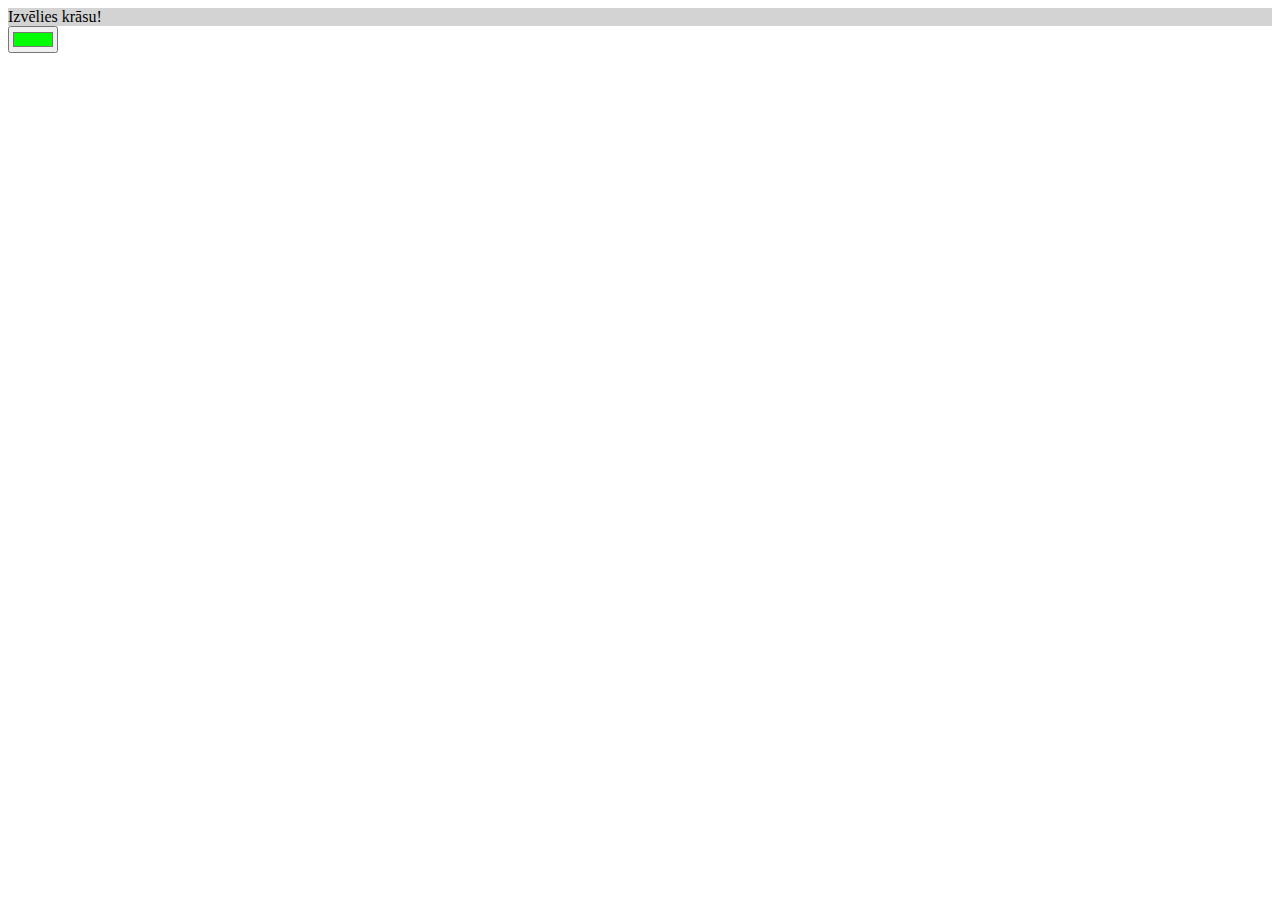
<file: TestWeb/public_html/citaLapa.html>
<!DOCTYPE html>
<html>
<head>
    <meta charset="UTF-8">
    <title>Formas</title>
    <script>
    function krasot(){
        var kr=document.getElementById("krasa").value;
        document.getElementById("fons").style="background-color:"+kr;
        document.getElementById("fons").innerHTML="Krāsa nomainīta uz "+document.getElementById("fons").style.backgroundColor;
    }
    </script>
</head>
<body>
<form>
  <div id="fons" style="background-color:lightgrey">Izvēlies krāsu!</div>
  <input type="color" id="krasa" value="#00ff00" onchange="krasot();">
</form>
</body>
</html>
</file>
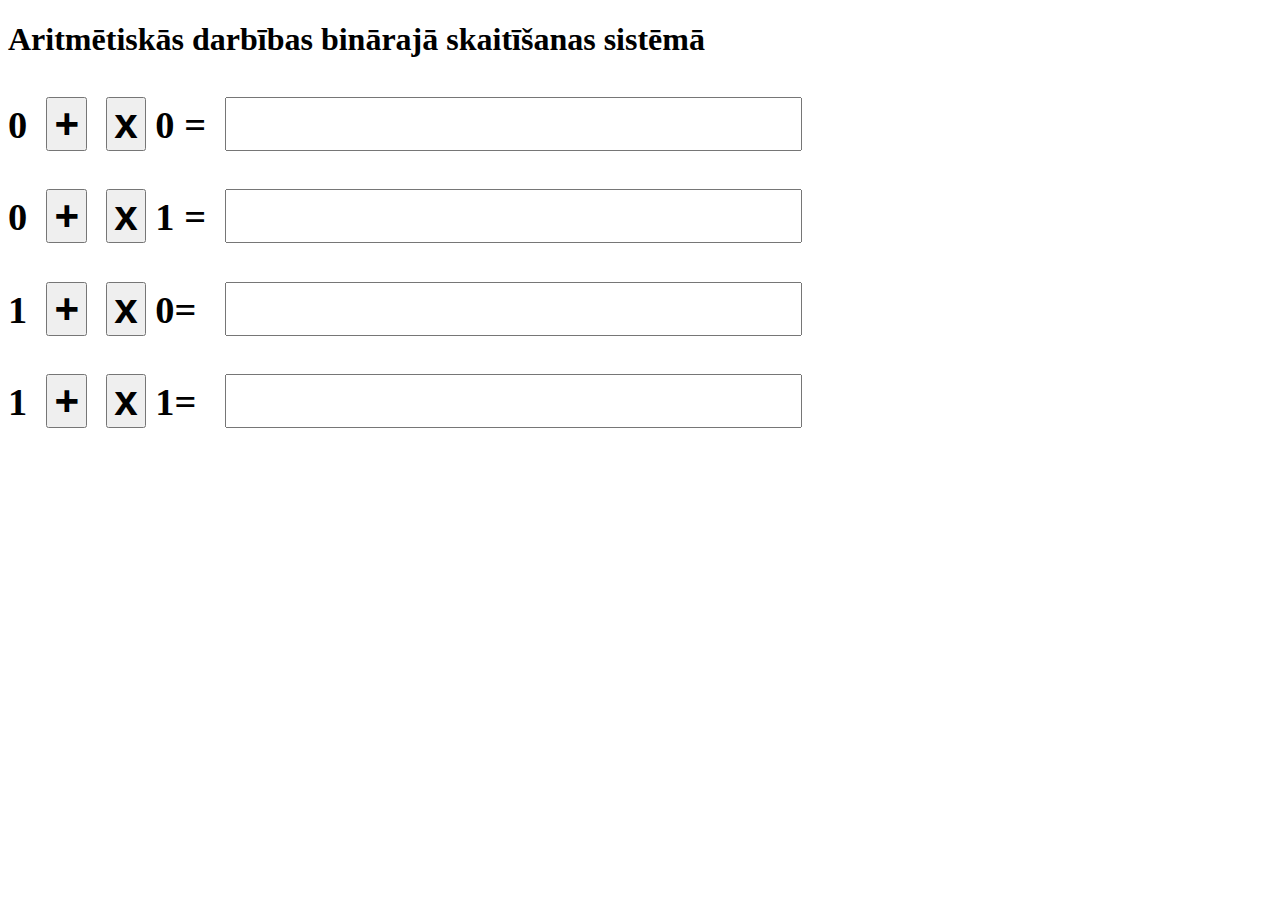
<file: TestWeb/public_html/darbibas.html>
<!DOCTYPE html>
<html><head>
<meta charset="utf-8" >
<title>Aritmētiskās darbības binārajā skaitīšanas sistēmā</title>
<style>
    p{
        font-weight: bold;
        font-size: 120%;
    }
    form {font-weight: bolder;
        font-size: 200%;}
    input {font-weight: bolder;
        font-size: 110%;}
</style>
</head><body>
<h1>Aritmētiskās darbības binārajā skaitīšanas sistēmā</h1>
<form method="post" name="darbibas">
<p>0&nbsp;
<input onclick="rez00.value=0" name="plus00" value="+" type="button">&nbsp;
<input onclick="rez00.value=0" name="reiz00" value="x" type="button"> 0 =&nbsp;
<input name="rez00">
</p>
<p>0&nbsp;
<input onclick="rez01.value=1" name="plus01" value="+" type="button">&nbsp;
<input onclick="rez01.value=0" name="reiz01" value="x" type="button"> 1 =&nbsp;
<input name="rez01">
</p>
<p>1&nbsp;
<input onclick="rez10.value=1" name="plus10" value="+" type="button">&nbsp;
<input onclick="rez10.value=0" name="reiz10" value="x" type="button"> 0=&nbsp;
&nbsp;<input name="rez10">
</p>
<p>1&nbsp;
<input onclick="rez11.value=2" name="plus11" value="+" type="button">&nbsp;
<input onclick="rez11.value=1" name="reiz11" value="x" type="button"> 1=&nbsp;
&nbsp;<input name="rez11">
</p>
</form>
</body></html>
</file>
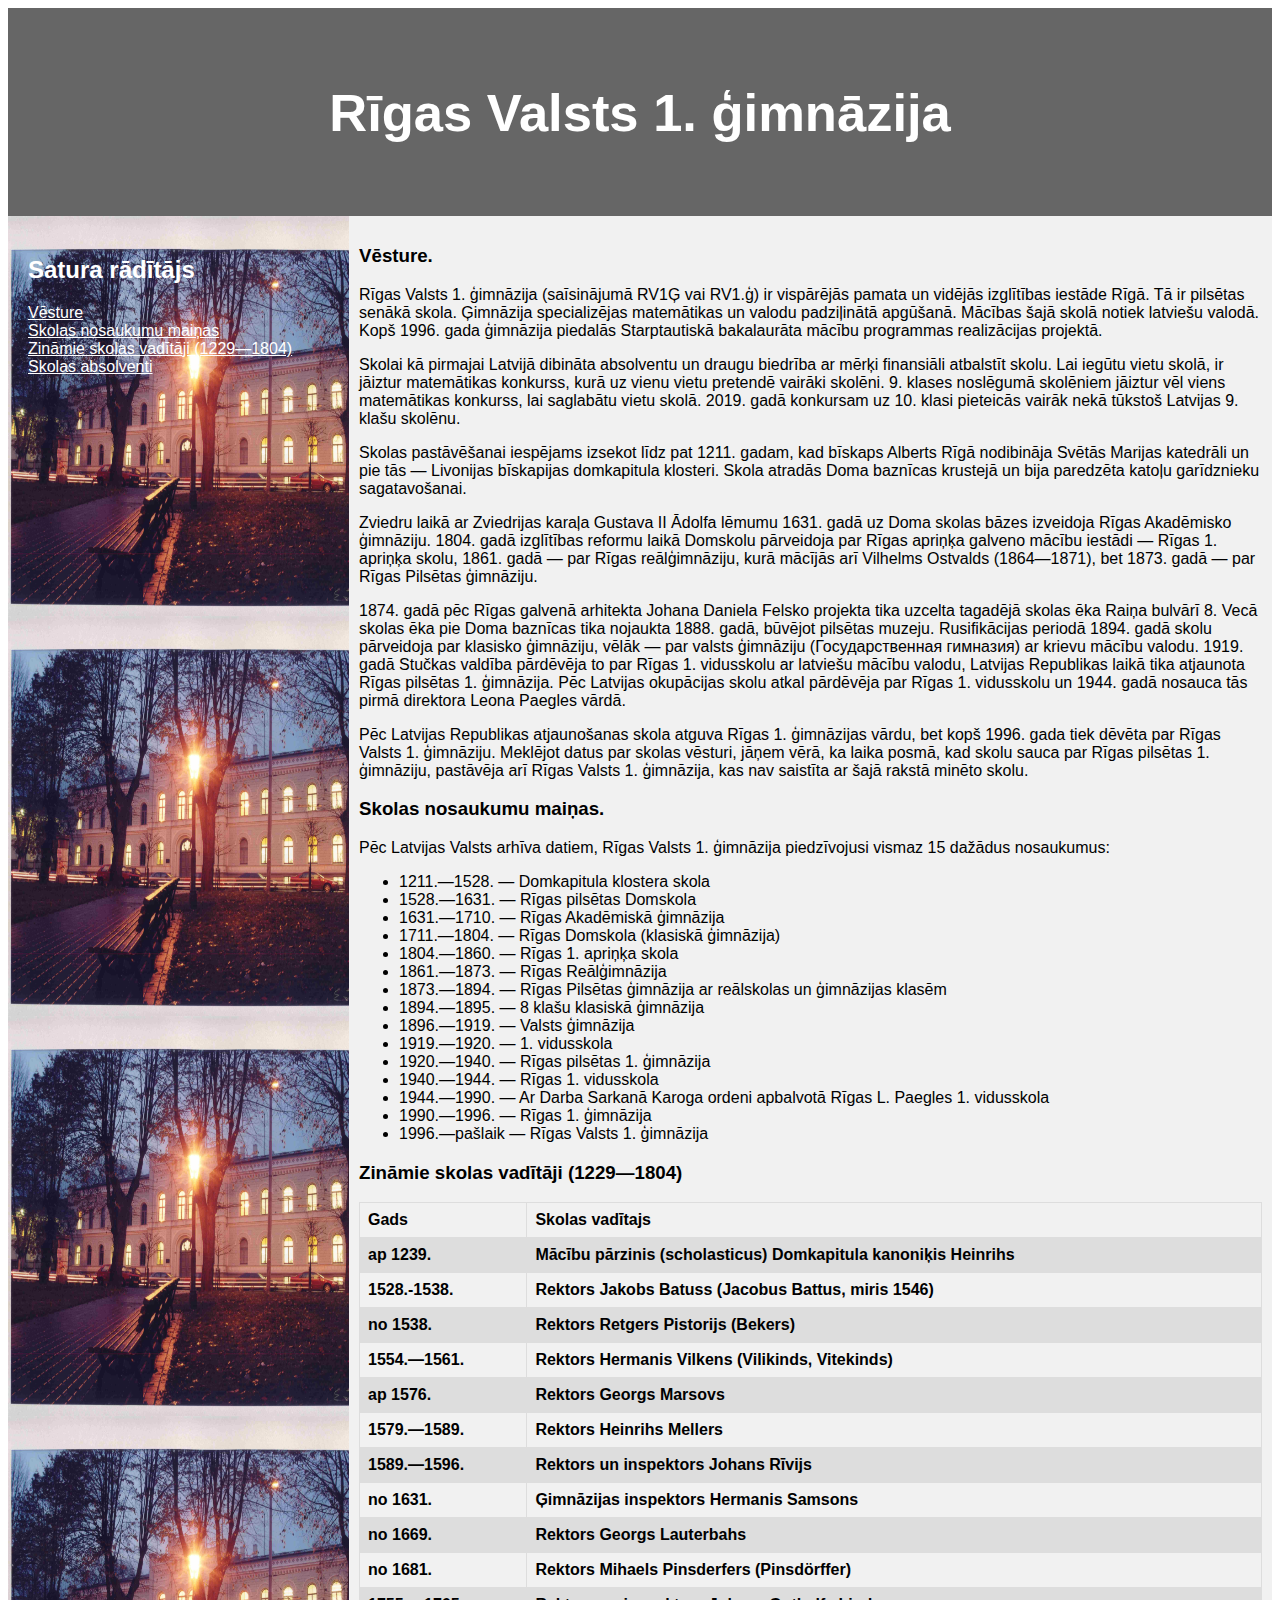
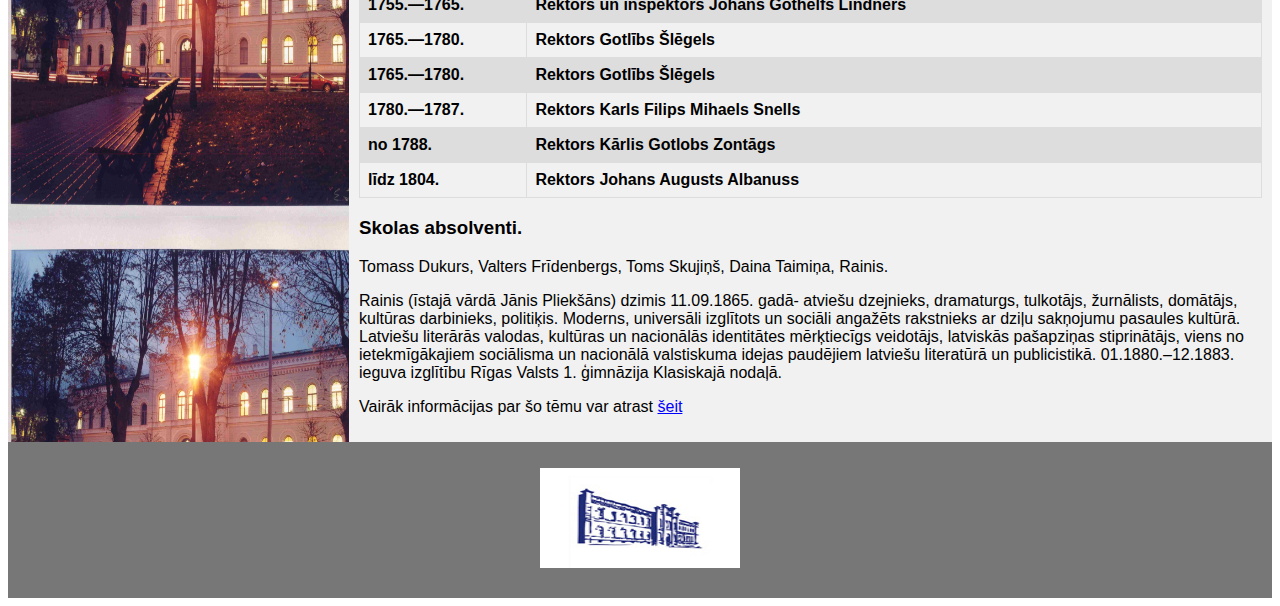
<file: TestWeb/public_html/skola.html>
<!DOCTYPE html>
<html lang="en">
<head>
<title>CSS Template</title>
<meta charset="utf-8">
<meta name="viewport" content="width=device-width, initial-scale=1">
<style>
* {
  box-sizing: border-box;
}

body {
  font-family: Arial, Helvetica, sans-serif;
}

/* Style the header */
header {
  background-color: #666;
  padding: 30px;
  text-align: center;
  font-size: 35px;
  color: white;
}

/* Container for flexboxes */
section {
  display: -webkit-flex;
  display: flex;
}

/* Style the navigation menu */
nav {
  -webkit-flex: 1;
  -ms-flex: 1;
  flex: 1;
  background: #ccc;
  padding: 20px;
  background-image: url("images/skola.jpg");
  background-repeat: repeat-y;
  background-size: 400px 400px;
  
}

/* Style the list inside the menu */
nav ul {
  list-style-type: none;
  padding: 0;
}

/* Style the content */
article {
  -webkit-flex: 3;
  -ms-flex: 3;
  flex: 3;
  background-color: #f1f1f1;
  padding: 10px;
}

/* Style the footer */
footer {
  background-color: #777;
  padding: 10px;
  text-align: center;
  color: white;
}

/* Responsive layout - makes the menu and the content (inside the section) sit on top of each other instead of next to each other */
@media (max-width: 600px) {
  section {
    -webkit-flex-direction: column;
    flex-direction: column;
  }
}
table {
  font-family: arial, sans-serif;
  border-collapse: collapse;
  width: 100%;
}

td, th {
  border: 1px solid #dddddd;
  text-align: left;
  padding: 8px;
}

tr:nth-child(even) {
  background-color: #dddddd;
}
a, h2 {
    color: white;
}
.url_color {
    color: blue;
}

</style>
</head>
<body>

<header>
  <h2>Rīgas Valsts 1. ģimnāzija</h2>
</header>

<section>
  <nav>
      <h2>Satura rādītājs</h2>
    <ul>
      <li><a href="#vesture">Vēsture</a></li>
      <li><a href="#Skolasnosaukumumaiņas">Skolas nosaukumu maiņas</a></li>
      <li><a href="#Zināmieskolasvadītāji">Zināmie skolas vadītāji (1229—1804)</a></li>
      <li><a href="#Skolasabsolventi">Skolas absolventi</a></li>
    </ul>
  </nav>
  
  <article>
     <h3 id="vesture"> Vēsture. </h3>
<p>Rīgas Valsts 1. ģimnāzija (saīsinājumā RV1Ģ vai RV1.ģ) ir vispārējās pamata 
    un vidējās izglītības iestāde Rīgā. Tā ir pilsētas senākā skola. Ģimnāzija 
    specializējas matemātikas un valodu padziļinātā apgūšanā. Mācības šajā skolā 
    notiek latviešu valodā. Kopš 1996. gada ģimnāzija piedalās Starptautiskā bakalaurāta mācību programmas realizācijas projektā.</p>
<p>Skolai kā pirmajai Latvijā dibināta absolventu un draugu biedrība ar mērķi 
    finansiāli atbalstīt skolu. Lai iegūtu vietu skolā, ir jāiztur matemātikas 
    konkurss, kurā uz vienu vietu pretendē vairāki skolēni. 9. klases noslēgumā 
    skolēniem jāiztur vēl viens matemātikas konkurss, lai saglabātu vietu skolā.
    2019. gadā konkursam uz 10. klasi pieteicās vairāk nekā tūkstoš Latvijas 9. klašu skolēnu.</p>
<p>Skolas pastāvēšanai iespējams izsekot līdz pat 1211. gadam, kad bīskaps Alberts 
    Rīgā nodibināja Svētās Marijas katedrāli un pie tās — Livonijas bīskapijas domkapitula klosteri. 
    Skola atradās Doma baznīcas krustejā un bija paredzēta katoļu garīdznieku sagatavošanai.</p> 
<p>Zviedru laikā ar Zviedrijas karaļa Gustava II Ādolfa lēmumu 1631. gadā uz Doma 
    skolas bāzes izveidoja Rīgas Akadēmisko ģimnāziju. 1804. gadā izglītības reformu
    laikā Domskolu pārveidoja par Rīgas apriņķa galveno mācību iestādi — Rīgas 1. 
    apriņķa skolu, 1861. gadā — par Rīgas reālģimnāziju, kurā mācījās arī Vilhelms 
    Ostvalds (1864—1871), bet 1873. gadā — par Rīgas Pilsētas ģimnāziju.</p> 
<p>1874. gadā pēc Rīgas galvenā arhitekta Johana Daniela Felsko projekta tika uzcelta tagadējā 
    skolas ēka Raiņa bulvārī 8. Vecā skolas ēka pie Doma baznīcas tika nojaukta 1888. 
    gadā, būvējot pilsētas muzeju. Rusifikācijas periodā 1894. gadā skolu pārveidoja 
    par klasisko ģimnāziju, vēlāk — par valsts ģimnāziju (Государственная гимназия) 
    ar krievu mācību valodu. 1919. gadā Stučkas valdība pārdēvēja to par Rīgas 1. vidusskolu 
    ar latviešu mācību valodu, Latvijas Republikas laikā tika atjaunota Rīgas pilsētas 1. ģimnāzija. 
    Pēc Latvijas okupācijas skolu atkal pārdēvēja par Rīgas 1. vidusskolu un 1944. gadā nosauca tās 
    pirmā direktora Leona Paegles vārdā.</p> 
<p>Pēc Latvijas Republikas atjaunošanas skola atguva Rīgas 1. ģimnāzijas vārdu, bet 
    kopš 1996. gada tiek dēvēta par Rīgas Valsts 1. ģimnāziju. Meklējot datus 
    par skolas vēsturi, jāņem vērā, ka laika posmā, kad skolu sauca par Rīgas pilsētas 1. ģimnāziju, 
    pastāvēja arī Rīgas Valsts 1. ģimnāzija, kas nav saistīta ar šajā rakstā minēto skolu.</p>
<h3 id="Skolasnosaukumumaiņas">Skolas nosaukumu maiņas.</h3>
<p>Pēc Latvijas Valsts arhīva datiem, Rīgas Valsts 1. ģimnāzija piedzīvojusi vismaz 15 dažādus nosaukumus:</p>
    <ul>
        <li>1211.—1528. — Domkapitula klostera skola</li>
<li>1528.—1631. — Rīgas pilsētas Domskola</li>
<li>1631.—1710. — Rīgas Akadēmiskā ģimnāzija</li>
<li>1711.—1804. — Rīgas Domskola (klasiskā ģimnāzija)</li>
<li>1804.—1860. — Rīgas 1. apriņķa skola</li>
<li>1861.—1873. — Rīgas Reālģimnāzija</li>
<li>1873.—1894. — Rīgas Pilsētas ģimnāzija ar reālskolas un ģimnāzijas klasēm</li>
<li>1894.—1895. — 8 klašu klasiskā ģimnāzija</li>
<li>1896.—1919. — Valsts ģimnāzija</li>
<li>1919.—1920. — 1. vidusskola</li>
<li>1920.—1940. — Rīgas pilsētas 1. ģimnāzija</li>
<li>1940.—1944. — Rīgas 1. vidusskola</li>
<li>1944.—1990. — Ar Darba Sarkanā Karoga ordeni apbalvotā Rīgas L. Paegles 1. vidusskola</li>
<li>1990.—1996. — Rīgas 1. ģimnāzija</li>
<li>1996.—pašlaik — Rīgas Valsts 1. ģimnāzija</li>
    </ul>
<h3 id="Zināmieskolasvadītāji">Zināmie skolas vadītāji (1229—1804)</h3>
<table style="width:100%">
  <tr>
    <th>Gads</th>
    <th>Skolas vadītajs</th>
  </tr>
  <tr>
    <th>ap 1239.</th>
    <th>Mācību pārzinis (scholasticus) Domkapitula kanoniķis Heinrihs</th>
  </tr>
  <tr>
    <th>1528.-1538.</th>
    <th>Rektors Jakobs Batuss (Jacobus Battus, miris 1546)</th>
  </tr>
  <tr>
    <th>no 1538.</th>
    <th>Rektors Retgers Pistorijs (Bekers)</th>
  </tr>
  <tr>
    <th>1554.—1561.</th>
    <th>Rektors Hermanis Vilkens (Vilikinds, Vitekinds)</th>
  </tr>
  <tr>
    <th>ap 1576.</th>
    <th>Rektors Georgs Marsovs</th>
  </tr>
<tr>
    <th>1579.—1589.</th>
    <th>Rektors Heinrihs Mellers</th>
  </tr>
  <tr>
    <th>1589.—1596.</th>
    <th>Rektors un inspektors Johans Rīvijs</th>
  </tr>
  <tr>
    <th>no 1631.</th>
    <th>Ģimnāzijas inspektors Hermanis Samsons</th>
  </tr>
  <tr>
    <th>no 1669.</th>
    <th>Rektors Georgs Lauterbahs</th>
  </tr>
<tr>
    <th>no 1681.</th>
    <th>Rektors Mihaels Pinsderfers (Pinsdörffer)</th>
  </tr>
  <tr>
    <th>1755.—1765.</th>
    <th>Rektors un inspektors Johans Gothelfs Lindners</th>
  </tr>
  <tr>
    <th>1765.—1780.</th>
    <th>Rektors Gotlībs Šlēgels</th>
  </tr>
  <tr>
    <th>1765.—1780.</th>
    <th>Rektors Gotlībs Šlēgels</th>
  </tr>
  <tr>
    <th>1780.—1787.</th>
    <th>Rektors Karls Filips Mihaels Snells</th>
  </tr>
  <tr>
    <th>no 1788.</th>
    <th>Rektors Kārlis Gotlobs Zontāgs</th>
  </tr>
  <tr>
    <th>līdz 1804.</th>
    <th>Rektors Johans Augusts Albanuss</th>
  </tr>
  </table>
<h3 id="Skolasabsolventi">Skolas absolventi.</h3>
<p>Tomass Dukurs, Valters Frīdenbergs, Toms Skujiņš, Daina Taimiņa, Rainis.</p>
<p>Rainis (īstajā vārdā Jānis Pliekšāns) dzimis 11.09.1865. gadā- atviešu dzejnieks, 
    dramaturgs, tulkotājs, žurnālists, domātājs, kultūras darbinieks, politiķis.
    Moderns, universāli izglītots un sociāli angažēts rakstnieks ar dziļu sakņojumu 
    pasaules kultūrā. Latviešu literārās valodas, kultūras un nacionālās identitātes 
    mērķtiecīgs veidotājs, latviskās pašapziņas stiprinātājs, viens no ietekmīgākajiem 
    sociālisma un nacionālā valstiskuma idejas paudējiem latviešu literatūrā un publicistikā. 
    01.1880.–12.1883. ieguva izglītību Rīgas Valsts 1. ģimnāzija Klasiskajā nodaļā.  </p>
<p>Vairāk informācijas par šo tēmu var atrast 
                <a href="https://enciklopedija.lv/skirklis/55869-Rainis" target="_blank" class="url_color">šeit</a></p>


  </article>
</section>

<footer>
    <p> <a href="http://r1g.edu.lv/v/index/">
<img border="0" alt="logo" src="images/logo_160.jpg" 
     width="200" height="100">
        </a>
</p>
</footer>

</body>
</html>
</file>
